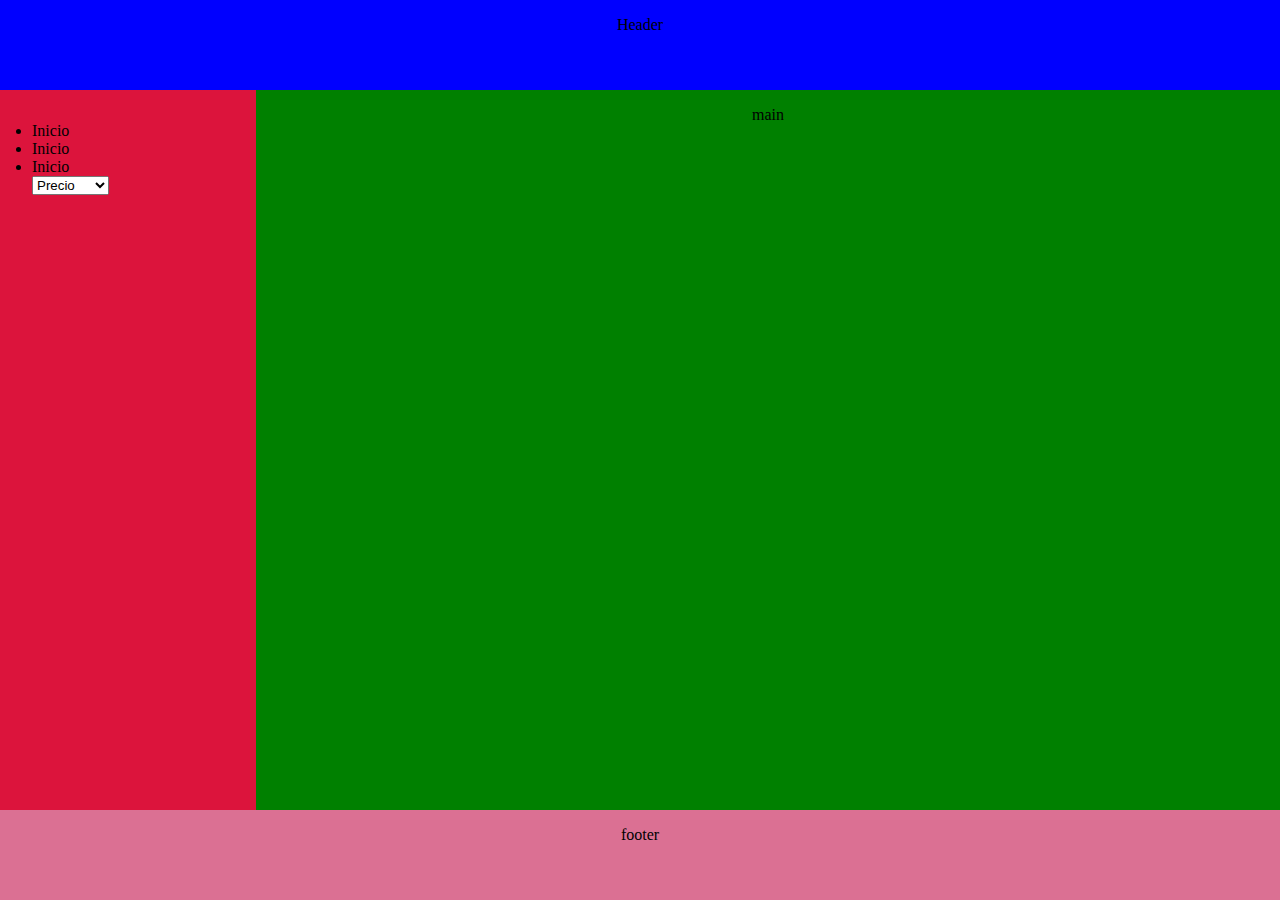
<file: ejemplo.html>
<!DOCTYPE html>
<html lang="en">
<head>
    <meta charset="UTF-8">
    <meta name="viewport" content="width=device-width, initial-scale=1.0">
    <link rel="stylesheet" href="./assets/css/ejemplo.css">
    <title>Document</title>
</head>
<body>
    <header>
        Header
    </header>
    <nav>
        <ul>
            <li>Inicio</li>
            <li>Inicio</li>
            <li>Inicio</li>
        </ul>
        <select>
            <option>Precio</option>
            <option>Color</option>
            <option>Tamaño</option>
            <option>categoria</option>
        </select>
    </nav>
    <main>
        main
    </main>
    <footer>
        footer
    </footer>
</body>
</html>
</file>
<file: assets/css/ejemplo.css>
*{
    margin: 0;
    padding: 0;
    box-sizing: border-box;
}
body{
    display: grid;
    grid-template-areas: 
    "header"
    "nav"
    "main"
    "footer";
    grid-template-columns: 1fr;
    grid-template-rows: 10% 20% auto 10%;
    height: 100vh;

}
header{
    grid-area: header;
    background-color: blue;
    text-align: center;
    padding: 1rem;
}
nav{
    grid-area: nav;
    background-color: crimson;
    padding: 2rem;
}

main{
    grid-area: main;
    background-color: green;
    text-align: center;
    padding: 1rem;
}
footer{
    grid-area: footer;
    text-align: center;
    padding: 1rem;
    background-color: palevioletred;
}

/* @media  screen and (max-width: 767px){
    body{
        background-color: gray;
        grid-template-areas: "header" "nav" "main" "footer";
        grid-template-columns: 1fr;
        grid-template-rows: 10% 15% auto 10%;
    }
} */


@media  screen and (min-width: 768px) and (max-width: 1023px){
    body{
        grid-template-areas: "header header" "nav main" "footer footer";
        grid-template-columns: 20% 1fr ;
        grid-template-rows: 10% auto 10%;
    }
}

@media (min-width: 1024px){
    body{
    grid-template-areas: 
    "header header"
    "nav main"
    "footer footer";
    grid-template-columns: 20% 1fr;
    grid-template-rows: 10% auto 10%;
    }
}
</file>
